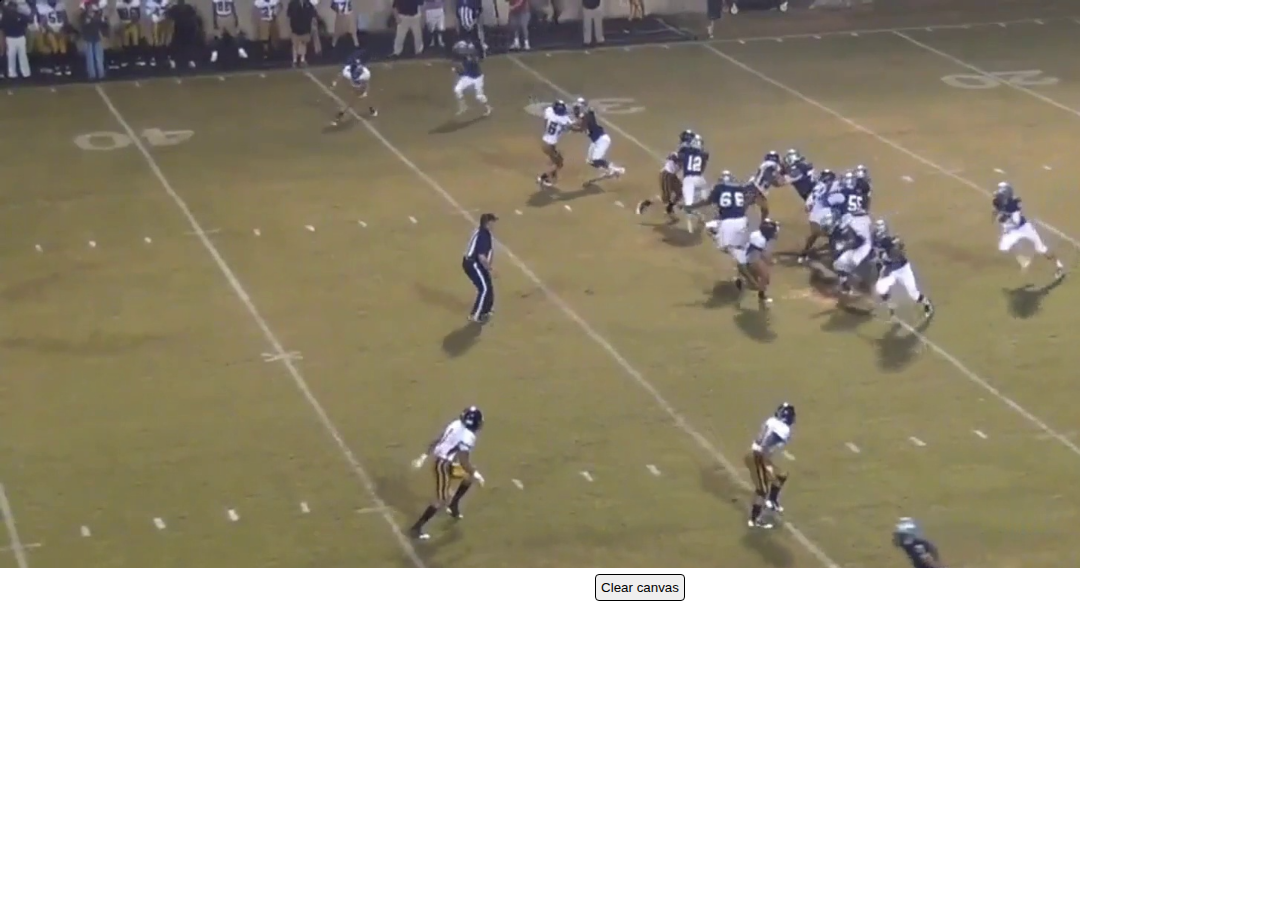
<file: src/index.html>
<!DOCTYPE html>
<html lang="en">
<head>
    <meta charset="UTF-8">
    <meta name="viewport" content="width=device-width, initial-scale=1.0">
    <link rel="stylesheet" href="style.css">
    <title>Bezier Curve</title>
</head>
<body>
    <canvas class="canvas" width=1080 height=570>
        <b>
            Your browser doesn't support canvas.
        </b>
    </canvas>
    <button onclick="onBtnClick()">
        Clear canvas
    </button>

    <script src="script.js"></script>
</body>
</html>
</file>
<file: src/style.css>
.canvas b {
  color: red;
}

button {
  display: block;
  margin: 0 auto;
  padding: 5px;
  border: 1px solid #000;
  border-radius: 4px;
}
button:hover {
  cursor: pointer;
}

* {
  box-sizing: border-box;
  margin: 0;
  padding: 0;
}

html,
body {
  width: 100%;
  height: 100%;
  cursor: default;
}

/*# sourceMappingURL=style.css.map */
</file>
